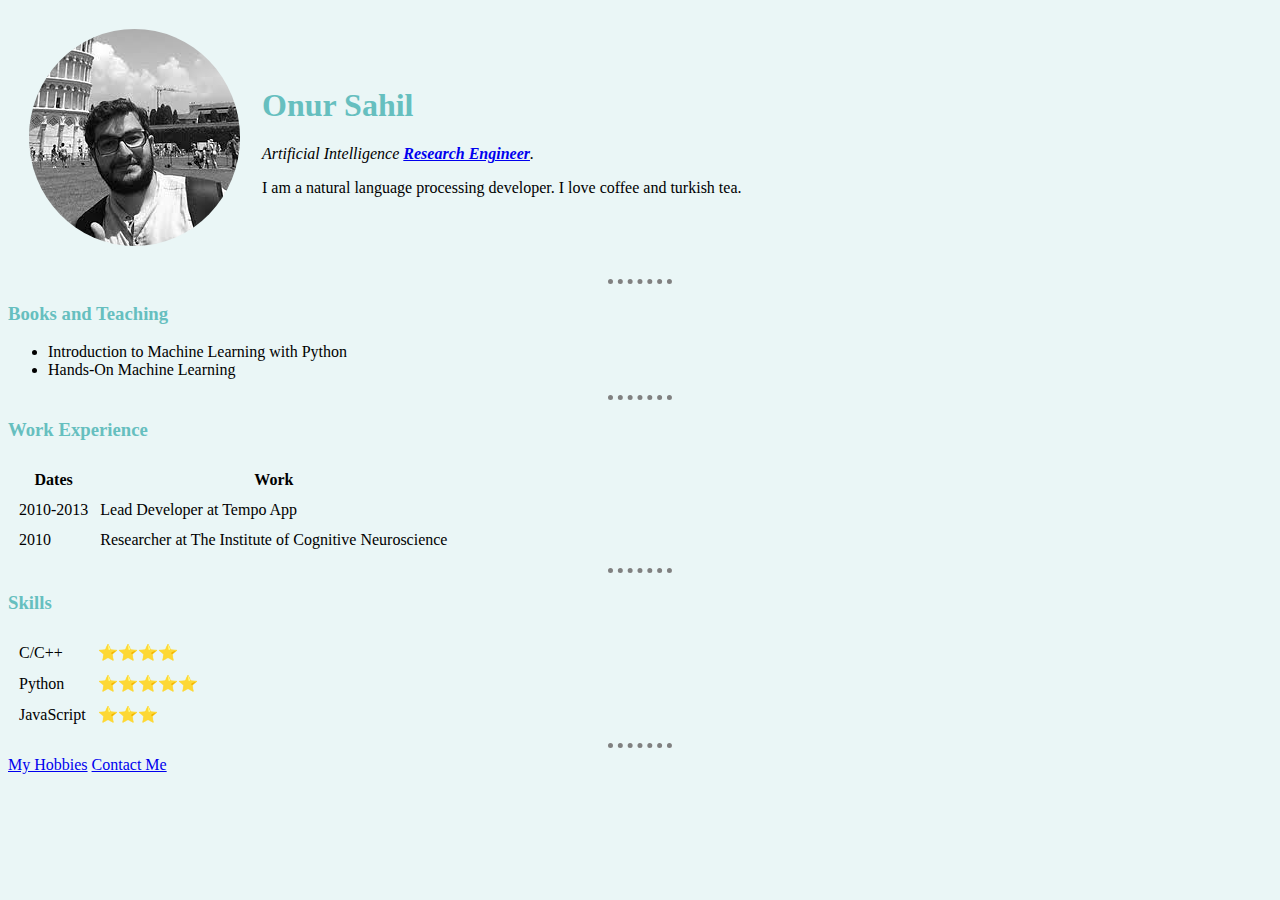
<file: HTML - Personal Site/index.html>
<!DOCTYPE html>
<html>

<head>
  <meta charset='utf-8'>
  <title>Onur's Personal Site</title>
  <link rel="stylesheet" href="css/styles.css">
</head>

<body>

  <table cellspacing="20">
    <tr>
      <td>
        <img class='circular' src='[data-uri]' alt='onur profile picture'></img>
      </td>
      <td>
        <h1>Onur Sahil</h1>
        <p><em>Artificial Intelligence <strong><a href="https://github.com/onursahil">Research Engineer</a></strong>.</em></p>
        <p>I am a natural language processing developer. I love coffee and turkish tea.</p>
      </td>
    </tr>
  </table>

  <hr>

  <h3>Books and Teaching</h3>
  <ul>
    <li>Introduction to Machine Learning with Python</li>
    <li>Hands-On Machine Learning</li>
  </ul>

  <hr>

  <h3>Work Experience</h3>
  <table cellspacing="10">
    <thead>
      <tr>
        <th>Dates</th>
        <th>Work</th>
      </tr>
    </thead>
    <tbody>
      <tr>
        <td>2010-2013</td>
        <td>Lead Developer at Tempo App</td>
      </tr>
      <tr>
        <td>2010</td>
        <td>Researcher at The Institute of Cognitive Neuroscience</td>
      </tr>
    </tbody>
  </table>

  <hr>

  <h3>Skills</h3>
  <table cellspacing="10">
    <tr>
      <td>C/C++</td>
      <td>⭐⭐⭐⭐️</td>
    </tr>
    <tr>
      <td>Python</td>
      <td>⭐⭐⭐⭐⭐️</td>
    </tr>
    <tr>
      <td>JavaScript</td>
      <td>⭐⭐⭐</td>
    </tr>
  </table>

  <hr>

  <a href="hobbies.html">My Hobbies</a>
  <a href="contact-me.html">Contact Me</a>
</body>
</html>
</file>
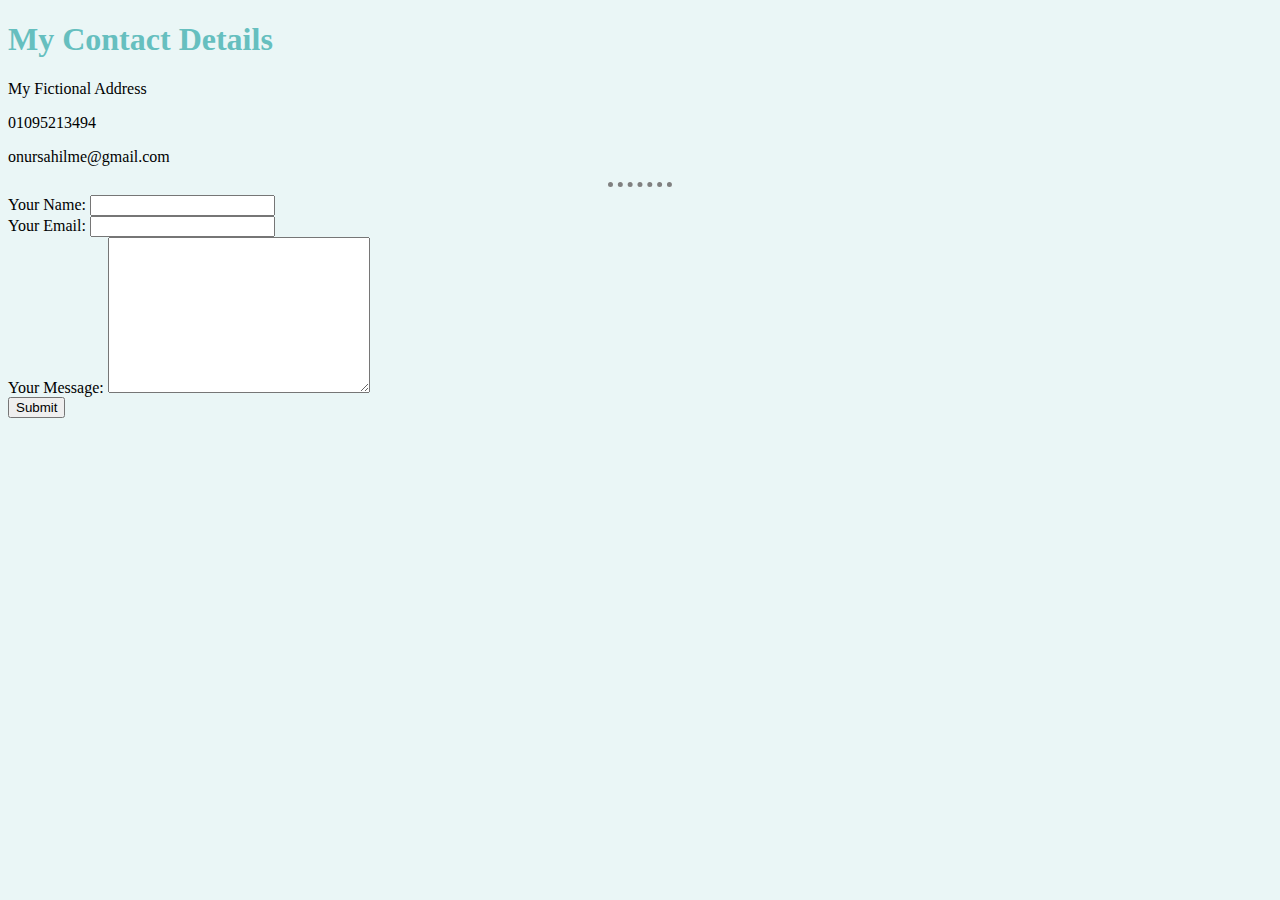
<file: HTML - Personal Site/contact-me.html>
<!DOCTYPE html>
<html>
  <head>
    <meta charset="utf-8">
    <title>My Contact Information</title>
    <link rel="stylesheet" href="css/styles.css">
  </head>
  <body>
    <h1>My Contact Details</h1>
    <p>My Fictional Address</p>
    <p>01095213494</p>
    <p>onursahilme@gmail.com</p>
    <hr>
    <form action="mailto:onursahilme@gmail.com" method="post" enctype="text/plain">
      <label>Your Name:</label>
      <input type="text" name="yourName" value=""><br>
      <label>Your Email:</label>
      <input type="email" name="yourEmail" value=""><br>
      <label>Your Message:</label>
      <textarea name="yourMessage" rows="10" cols="30"></textarea><br>
      <input type="submit" name="">
    </form>

  </body>
</html>
</file>
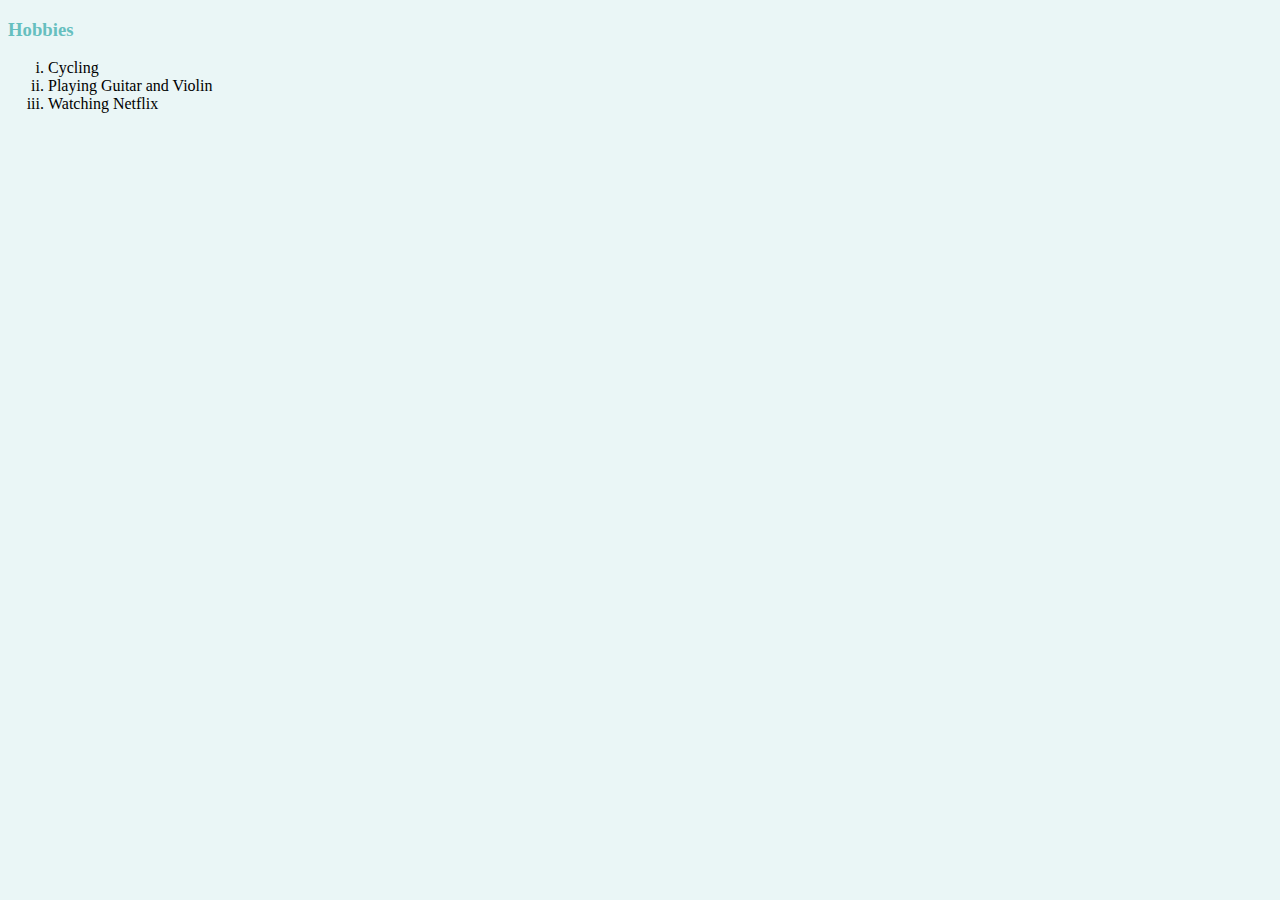
<file: HTML - Personal Site/hobbies.html>
<!DOCTYPE html>
<html>
  <head>
    <meta charset="utf-8">
    <title>My Hobbies</title>
    <link rel="stylesheet" href="css/styles.css">
  </head>
  <body>
    <h3>Hobbies</h3>
    <ol type='i'>
      <li>Cycling</li>
      <li>Playing Guitar and Violin</li>
      <li>Watching Netflix</li>
    </ol>
  </body>
</html>
</file>
<file: HTML - Personal Site/css/styles.css>
body{
    background-color: #EAF6F6;
}

hr{
    background-color: white;
    border-style: none;
    border-top-style: dotted;
    border-color: grey;
    border-width: 5px;
    width: 5%;
    background-color: #EAF6F6;
}

h1, h3{
    color: #66BFBF;
}

.circular{
    border-radius: 100%;
}
</file>
